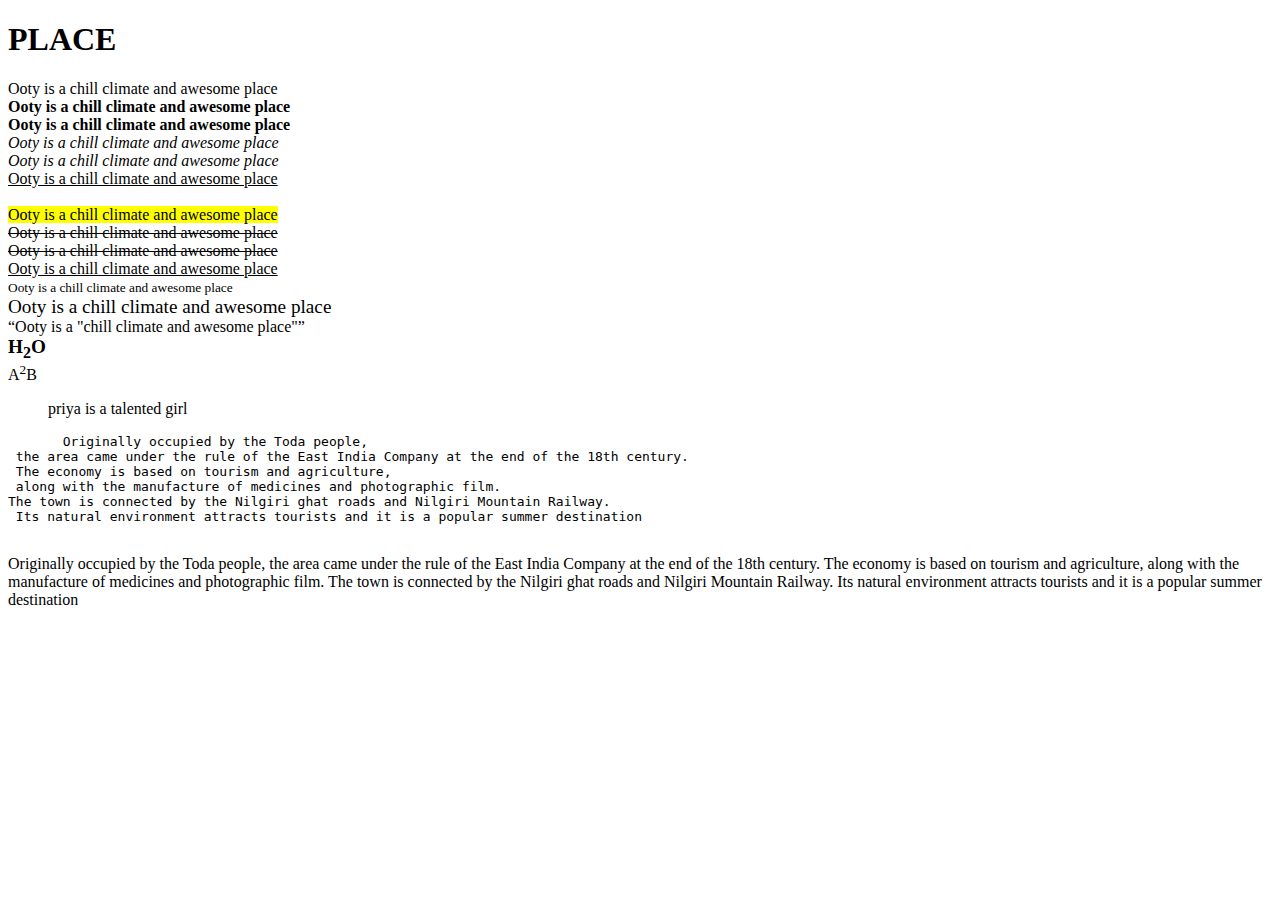
<file: textformatting.html>
<!DOCTYPE html>
<html lang="en">
<head>
<meta charset="UTF-8">
<title>text formatting</title>
</head>
<h1>PLACE</h1>
<p>Ooty is a chill climate and awesome place<br>
<b>Ooty is a chill climate and awesome place</b><br>
<strong>Ooty is a chill climate and awesome place</strong><br>
<i>Ooty is a chill climate and awesome place</i><br>
<em>Ooty is a chill climate and awesome place</em><br>
<u>Ooty is a chill climate and awesome place</u><br><br>
<mark>Ooty is a chill climate and awesome place</mark><br>
<strike>Ooty is a chill climate and awesome place</strike><br>
<del>Ooty is a chill climate and awesome place</del><br>
<ins>Ooty is a chill climate and awesome place</ins><br>
<small>Ooty is a chill climate and awesome place</small><br>
<big>Ooty is a chill climate and awesome place</big><br>
<q>Ooty is a "chill climate and awesome place"</q><br>
<b><big>H<sub>2</sub>O<br></b></big>
A<sup>2</sup>B<br>
<blockquote>priya is a talented girl</blockquote>
<pre>
       Originally occupied by the Toda people,
 the area came under the rule of the East India Company at the end of the 18th century.
 The economy is based on tourism and agriculture,
 along with the manufacture of medicines and photographic film. 
The town is connected by the Nilgiri ghat roads and Nilgiri Mountain Railway.
 Its natural environment attracts tourists and it is a popular summer destination
</pre><br>
Originally occupied by the Toda people,
 the area came under the rule of the East India Company at the end of the 18th century.
 The economy is based on tourism and agriculture,
 along with the manufacture of medicines and photographic film. 
The town is connected by the Nilgiri ghat roads and Nilgiri Mountain Railway.
 Its natural environment attracts tourists and it is a popular summer destination
</p>

</body>
</html>
</file>
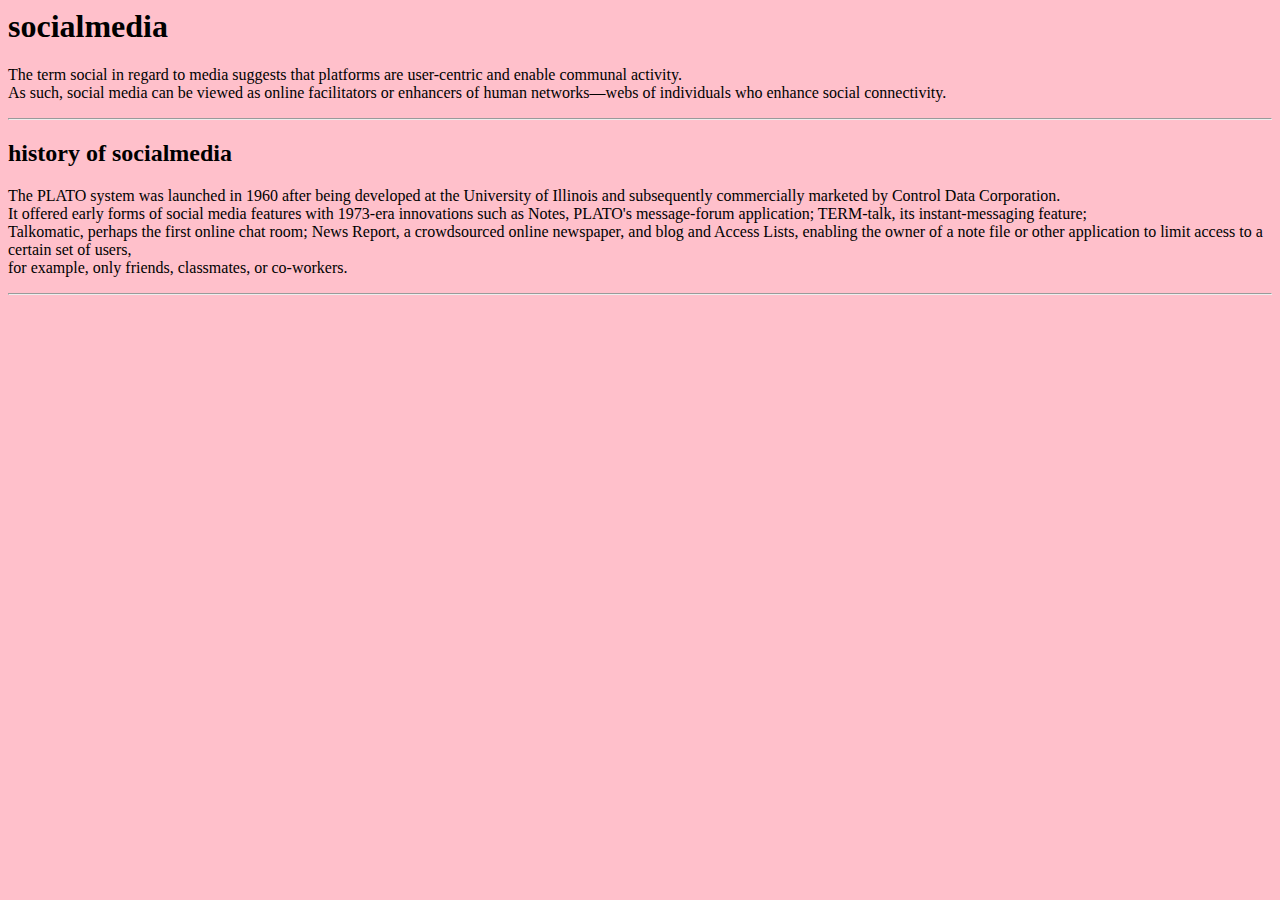
<file: html/deepika.html>
<html>
<head>
<title>deepika</title>
</head>
<body bgcolor="pink">
<h1>socialmedia</h1>
<p>The term social in regard to media suggests
 that platforms are user-centric and enable communal
activity.<br> As such, social media can be viewed
 as online facilitators or enhancers of human networks—webs
 of individuals who enhance social connectivity.</p>
<hr>
<h2>history of socialmedia</h2>
<p/>The PLATO system was launched in 1960 after being developed at the University of Illinois and
 subsequently commercially marketed by Control Data Corporation.<br> It offered early forms of social media features 
with 1973-era innovations such as Notes, PLATO's message-forum application; TERM-talk, its instant-messaging feature; <br>
Talkomatic, perhaps the first online chat room; News Report, a crowdsourced online newspaper, and blog and Access Lists,
 enabling the owner of a note file or other application to limit access to a certain set of users,<br>
for example, only friends, classmates, or co-workers.
</p>
<hr>



</body>
</html>
</file>
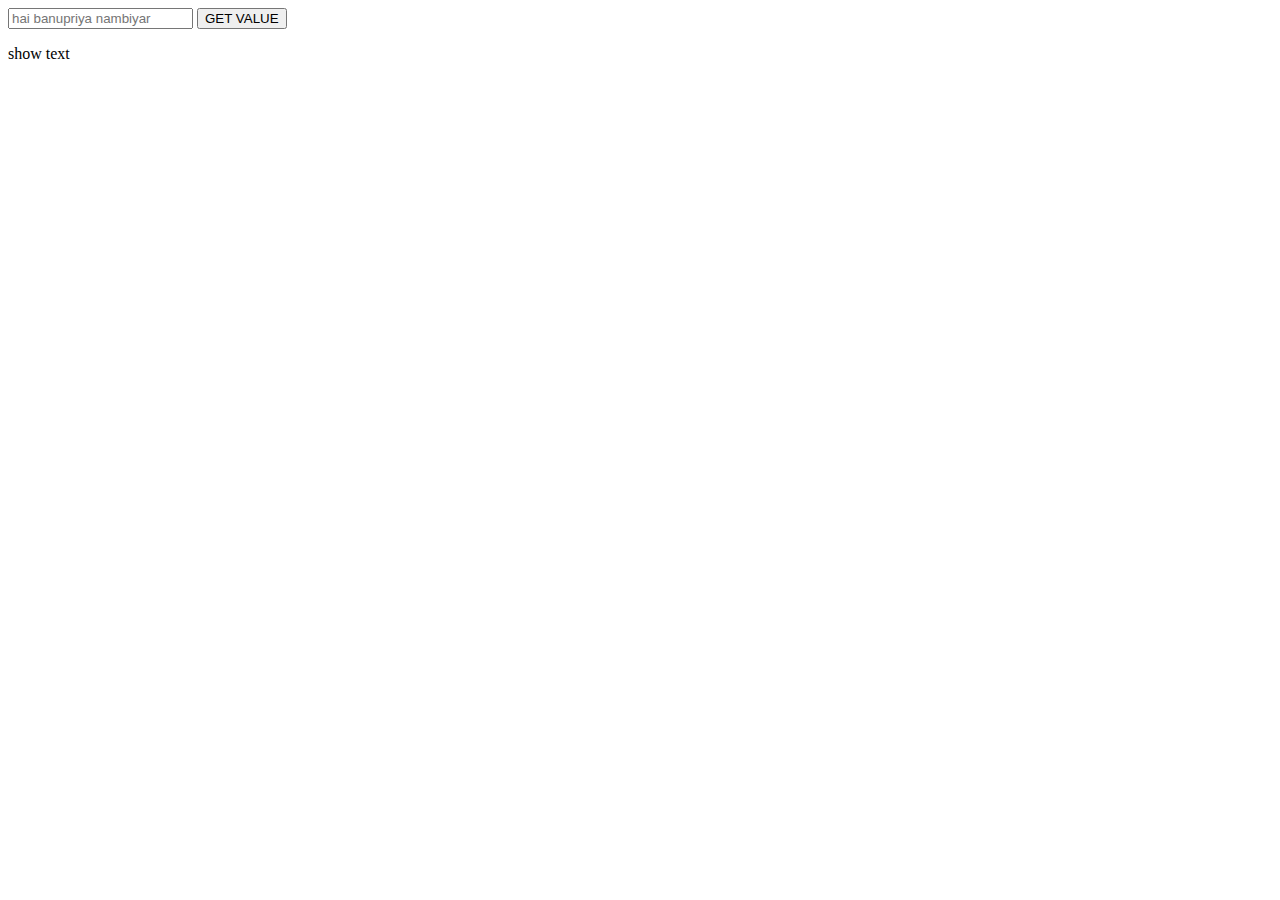
<file: JAVASCRIPT/DOM/dom.html>
<!DOCTYPE html>
<html lang="en">
<head>
    <meta charset="UTF-8">
    <meta name="viewport" content="width=device-width, initial-scale=1.0">
    <title>Document</title>
</head>
<body>
    <!-- <button onclick="setdata()">Click</button>
    <button onclick="remdata()">Remove</button> -->
    <input type="text" id="getdata" placeholder="hai banupriya nambiyar">
    <button onclick="deepika()">GET VALUE</button>
    <p id="puppy">show text</p>
    <script src="./dom.js"></script>
</body>
</html>
</file>
